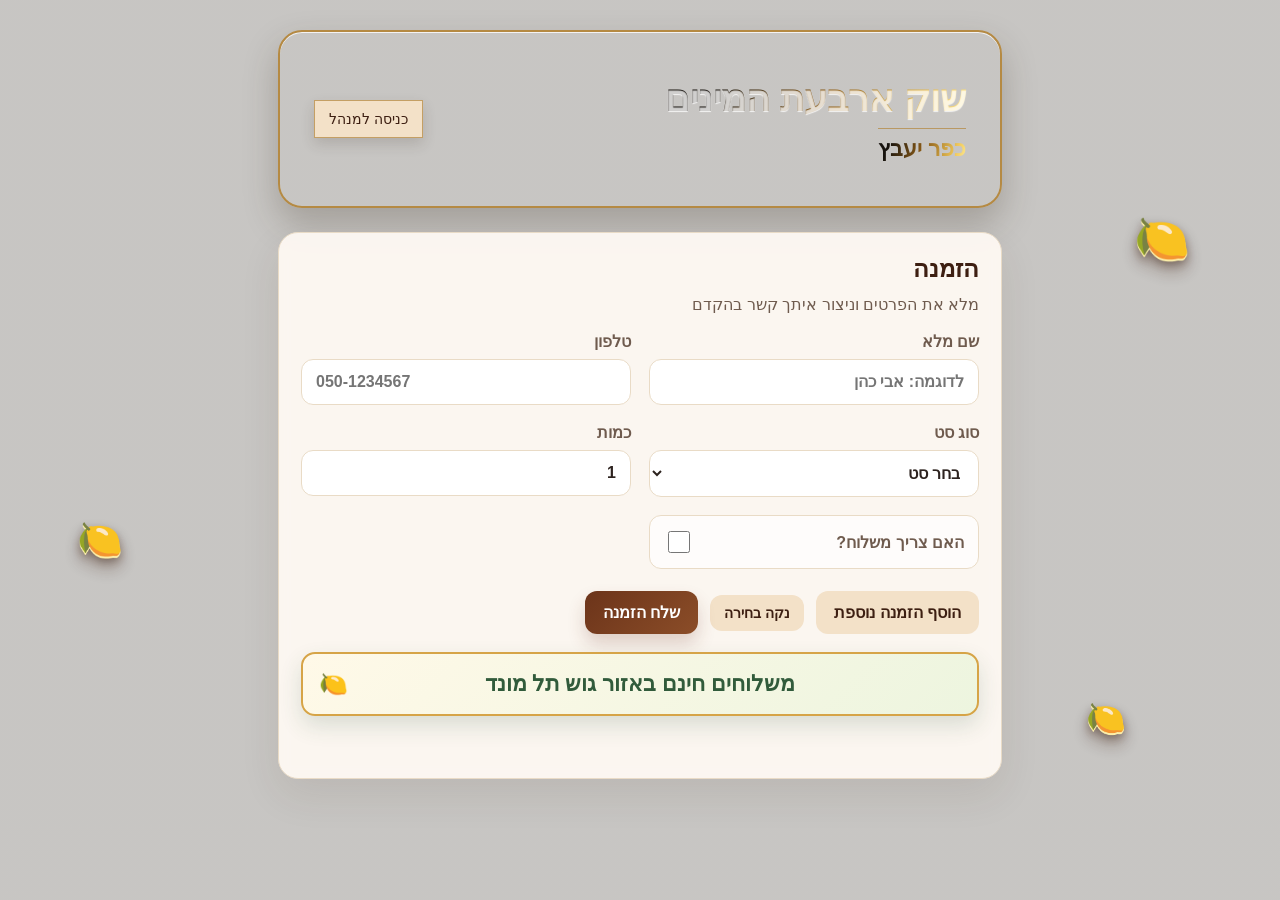
<file: index.html>
<!DOCTYPE html>
<html lang="he" dir="rtl">

<head>
    <meta charset="UTF-8" />
    <meta name="viewport" content="width=device-width, initial-scale=1.0" />
    <title>שוק ארבעת המינים - כפר יעבץ | הזמנות</title>
    <meta name="description" content="הזמנה נוחה של ארבעת המינים עם משלוחים חינם באזור גוש תל מונד." />
    <meta property="og:type" content="website" />
    <meta property="og:title" content="שוק ארבעת המינים - כפר יעבץ" />
    <meta property="og:description" content="הזמינו את ארבעת המינים בקלות. משלוחים חינם באזור גוש תל מונד." />
    <meta property="og:url" content="https://barakc121.github.io/arbaat-haminim-orders/" />
    <meta property="og:image"
        content="https://www.amhazak.com/_next/image?url=https%3A%2F%2Fapi.amhazak.com%2Fstorage%2Fv1%2Fobject%2Fpublic%2Fholiday-images%2Fsukkot.jpg&w=3840&q=75" />
    <meta name="twitter:card" content="summary_large_image" />
    <link rel="stylesheet" href="styles.css" />
</head>

<body data-mode="public">
    <div class="app-shell public-shell">
        <header class="topbar">
            <div class="brand-wrap">
                <div>
                    <p class="eyebrow">שוק ארבעת המינים</p>
                    <p class="brand-location">כפר יעבץ</p>
                </div>
            </div>
            <a href="admin.html" class="ghost-btn small-btn admin-link">כניסה למנהל</a>
        </header>

        <main class="public-panel">
            <span class="floating-etrog etrog-one" role="button" tabindex="0" aria-label="אתרוג זז">🍋</span>
            <span class="floating-etrog etrog-two" role="button" tabindex="0" aria-label="אתרוג זז">🍋</span>
            <span class="floating-etrog etrog-three" role="button" tabindex="0" aria-label="אתרוג זז">🍋</span>
            <section class="panel form-panel public-form-panel">
                <h2>הזמנה</h2>
                <p class="public-subtitle">מלא את הפרטים וניצור איתך קשר בהקדם</p>

                <form id="orderForm" novalidate>
                    <div class="field-grid">
                        <label>
                            <span>שם מלא</span>
                            <input id="customerName" name="customerName" type="text" placeholder="לדוגמה: אבי כהן"
                                required />
                        </label>

                        <label>
                            <span>טלפון</span>
                            <input id="customerPhone" name="customerPhone" type="tel" placeholder="050-1234567"
                                required />
                        </label>

                        <label>
                            <span>סוג סט</span>
                            <select id="productType" name="productType">
                                <option value="">בחר סט</option>
                                <optgroup label="תימני">
                                    <option value="כשר לברכה תימני">כשר לברכה תימני — 80 ש"ח</option>
                                    <option value="מהודר תימני">מהודר תימני — 120 ש"ח</option>
                                    <option value="מהודר א תימני">מהודר א תימני — 200 ש"ח</option>
                                    <option value="מהודר א א תימני">מהודר א.א תימני — 400 ש"ח</option>
                                </optgroup>
                                <optgroup label="מרוקאי">
                                    <option value="כשר לברכה מרוקאי">כשר לברכה מרוקאי — 99 ש"ח</option>
                                    <option value="מהודר מרוקאי">מרוקאי מהודר — 200 ש"ח</option>
                                    <option value="מהודר א א מרוקאי">מרוקאי מהודר א.א — 400 ש"ח</option>
                                </optgroup>
                                <optgroup label="נלווים">
                                    <option value="הדסי רש\"י">הדסי רש"י — 130 ש"ח</option>
                                    <option value="לולב קורה">לולב קורה — 60 ש"ח</option>
                                    <option value="קופסא מהודרת לאתרוג">קופסא מהודרת לאתרוג — 40 ש"ח</option>
                                </optgroup>
                            </select>
                        </label>

                        <label>
                            <span>כמות</span>
                            <input id="quantity" name="quantity" type="number" min="1" value="1" required />
                        </label>

                        <label class="checkbox-field">
                            <span>האם צריך משלוח?</span>
                            <input id="needsDelivery" name="needsDelivery" type="checkbox" />
                        </label>

                        <label id="deliveryAddressField" class="shipping-address hidden">
                            <span>לאן המשלוח</span>
                            <textarea id="deliveryAddress" name="deliveryAddress" rows="2"
                                placeholder="כתובת מלאה למשלוח"></textarea>
                        </label>
                    </div>

                    <div class="actions">
                        <button type="button" id="addOrderBtn" class="ghost-btn">הוסף הזמנה נוספת</button>
                        <button type="button" id="clearCurrentOrderBtn" class="ghost-btn small-btn">נקה בחירה</button>
                        <button type="submit" class="primary-btn">שלח הזמנה</button>
                    </div>
                    <div id="cartSummary" class="cart-summary hidden" aria-live="polite"></div>
                    <p class="delivery-note">משלוחים חינם באזור גוש תל מונד</p>
                    <p id="orderStatus" class="order-status" role="status" aria-live="polite"></p>
                </form>
            </section>
        </main>
    </div>

    <script src="app.js"></script>
</body>

</html>
</file>
<file: styles.css>
:root {
  --bg: #f7f0e8;
  --panel: rgba(255, 250, 245, 0.92);
  --primary: #6c341a;
  --primary-dark: #3d1f12;
  --primary-soft: #f3e1c8;
  --accent: #d89b5b;
  --text: #2d231f;
  --muted: #6f5b4e;
  --border: #e9dbc6;
  --success: #2e7d4a;
  --danger: #b23f3f;
  --shadow: 0 16px 40px rgba(63, 40, 27, 0.09);
}

* {
  box-sizing: border-box;
}

html {
  scroll-behavior: smooth;
}

body {
  margin: 0;
  font-family: "Segoe UI", Tahoma, sans-serif;
  background:
    linear-gradient(180deg, rgba(255, 247, 236, 0.8), rgba(244, 230, 209, 0.85)),
    url("https://images.unsplash.com/photo-1504280390367-361c6d9f38f4?auto=format&fit=crop&w=1600&q=80") center/cover fixed no-repeat;
  color: var(--text);
}

body[data-mode="public"] {
  background:
    linear-gradient(rgba(33, 26, 16, 0.25), rgba(33, 26, 16, 0.25)),
    url("https://www.amhazak.com/_next/image?url=https%3A%2F%2Fapi.amhazak.com%2Fstorage%2Fv1%2Fobject%2Fpublic%2Fholiday-images%2Fsukkot.jpg&w=3840&q=75") center/cover fixed no-repeat;
}

body[data-mode="admin"] {
  background:
    linear-gradient(rgba(9, 14, 22, 0.7), rgba(9, 14, 22, 0.72)),
    url("https://images.unsplash.com/photo-1515879218367-8466d910aaa4?auto=format&fit=crop&w=1600&q=80") center/cover fixed no-repeat;
}

.hidden {
  display: none !important;
}

.public-panel {
  position: relative;
}

.floating-etrog {
  position: fixed;
  z-index: 10;
  display: block;
  pointer-events: auto;
  user-select: none;
  cursor: pointer;
  font-size: 2.8rem;
  line-height: 1;
  opacity: 0.95;
  filter: drop-shadow(0 8px 8px rgba(61, 31, 18, 0.34));
  text-shadow: 0 2px 0 #fff2a8, 0 5px 8px rgba(61, 31, 18, 0.4);
  animation: floating-etrog 7s ease-in-out infinite;
  transition: top 0.45s ease, right 0.45s ease, left 0.45s ease;
}

.floating-etrog:focus-visible {
  outline: 3px solid #d6a447;
  outline-offset: 5px;
  border-radius: 50%;
}

.floating-etrog.is-jumping {
  animation: etrog-jump 0.65s ease-out;
}

.etrog-one {
  top: 24%;
  right: 7%;
}

.etrog-two {
  top: 58%;
  left: 6%;
  font-size: 2.3rem;
  animation-delay: -2.3s;
}

.etrog-three {
  top: 78%;
  right: 12%;
  font-size: 2rem;
  animation-delay: -4.1s;
}

@keyframes floating-etrog {
  0%,
  100% {
    transform: translate3d(0, 0, 0) rotate(-8deg);
  }
  50% {
    transform: translate3d(0, -18px, 0) rotate(8deg);
  }
}

@keyframes etrog-jump {
  0% {
    transform: scale(1) rotate(0deg);
  }
  45% {
    transform: scale(1.45) rotate(24deg) translateY(-20px);
  }
  100% {
    transform: scale(1) rotate(0deg);
  }
}

@media (prefers-reduced-motion: reduce) {
  .floating-etrog {
    animation: none;
  }
}

.checkbox-field {
  display: flex;
  flex-direction: row !important;
  align-items: center;
  justify-content: space-between;
  gap: 12px;
  padding: 12px 14px;
  border: 1px solid var(--border);
  border-radius: 12px;
  background: rgba(255, 255, 255, 0.7);
}

.checkbox-field input {
  width: 22px;
  height: 22px;
  accent-color: var(--primary);
}

.shipping-address {
  grid-column: 1 / -1;
}

textarea {
  width: 100%;
  min-height: 90px;
  resize: vertical;
  padding: 13px 14px;
  border: 1px solid var(--border);
  border-radius: 12px;
  background: #fff;
  color: var(--text);
}

button,
input,
select,
textarea {
  font: inherit;
}

input:focus,
select:focus,
textarea:focus {
  outline: none;
  border-color: rgba(108, 52, 26, 0.28);
  box-shadow: 0 0 0 4px rgba(108, 52, 26, 0.08);
}

.app-shell {
  max-width: 1280px;
  margin: 0 auto;
  padding: 30px 18px 48px;
}

.public-shell {
  max-width: 760px;
}

.public-panel {
  display: block;
}

.public-form-panel {
  grid-column: unset;
}

.public-subtitle {
  margin: -4px 0 18px;
  color: var(--muted);
}

.order-status {
  min-height: 24px;
  margin: 16px 0 0;
  color: var(--success);
  font-weight: 800;
}

.delivery-note {
  position: relative;
  display: block;
  width: 100%;
  margin: 18px auto 0;
  padding: 17px 52px;
  color: #315b3b;
  background: linear-gradient(135deg, #fff9e8, #edf5df);
  border: 2px solid #d6a447;
  border-radius: 14px;
  font-size: 1.35rem;
  font-weight: 900;
  text-align: center;
  box-shadow: 0 10px 22px rgba(49, 91, 59, 0.16);
}

.delivery-note::before {
  content: "🍋";
  position: absolute;
  top: 50%;
  left: 16px;
  transform: translateY(-50%);
  font-size: 1.45rem;
}

.cart-summary {
  margin-top: 18px;
  padding: 16px 18px;
  border: 1px solid rgba(181, 138, 67, 0.75);
  border-radius: 14px;
  background: rgba(255, 249, 232, 0.78);
  color: var(--primary-dark);
}

.cart-summary h3 {
  margin: 0 0 10px;
  color: var(--primary-dark);
  font-size: 1rem;
}

.cart-summary ul {
  margin: 0;
  padding: 0 20px 0 0;
}

.cart-summary li {
  display: flex;
  align-items: center;
  justify-content: space-between;
  gap: 12px;
  margin: 6px 0;
}

.remove-pending-btn {
  flex: 0 0 auto;
  padding: 6px 10px;
  border: 1px solid rgba(178, 63, 63, 0.35);
  border-radius: 8px;
  background: rgba(178, 63, 63, 0.1);
  color: var(--danger);
  font-size: 0.82rem;
}

.admin-link {
  position: relative;
  z-index: 1;
  text-decoration: none;
  display: inline-flex;
  align-items: center;
  justify-content: center;
  border: 1px solid rgba(181, 138, 67, 0.75);
  box-shadow: 0 6px 14px rgba(58, 45, 30, 0.16);
}

.topbar {
  position: relative;
  min-height: 178px;
  display: flex;
  justify-content: space-between;
  align-items: center;
  gap: 16px;
  margin-bottom: 24px;
  padding: 28px 34px;
  overflow: hidden;
  background: transparent;
  border: 2px solid #b58a43;
  border-radius: 24px;
  box-shadow: 0 16px 34px rgba(58, 45, 30, 0.26), inset 0 1px 0 rgba(255, 255, 255, 0.8);
}

.brand-wrap {
  display: flex;
  align-items: center;
  gap: 14px;
}

.eyebrow {
  margin: 0;
  background: linear-gradient(110deg, #17130e 8%, #8a5b17 25%, #f0c85a 42%, #fff3a6 50%, #a66e16 63%, #17130e 90%);
  background-size: 220% auto;
  background-clip: text;
  -webkit-background-clip: text;
  color: transparent;
  font-size: 2.3rem;
  font-weight: 900;
  letter-spacing: 0;
  text-shadow: 0 1px 1px rgba(255, 255, 255, 0.8);
  animation: gold-shimmer 5s linear infinite;
}

.brand-location {
  display: inline-block;
  margin: 8px 0 0;
  padding: 7px 0 0;
  border-top: 1px solid rgba(181, 138, 67, 0.75);
  background: linear-gradient(110deg, #17130e 8%, #8a5b17 25%, #f0c85a 42%, #fff3a6 50%, #a66e16 63%, #17130e 90%);
  background-size: 220% auto;
  background-clip: text;
  -webkit-background-clip: text;
  color: transparent;
  font-size: 1.35rem;
  font-weight: 900;
  letter-spacing: 0;
  text-shadow: none;
  box-shadow: none;
}

@keyframes gold-shimmer {
  from {
    background-position: 220% center;
  }
  to {
    background-position: -20% center;
  }
}

@media (prefers-reduced-motion: reduce) {
  .eyebrow {
    animation: none;
  }
}

h1,
h2,
p {
  margin-top: 0;
}

h1 {
  margin-bottom: 0;
  font-size: clamp(2rem, 2.8vw, 2.8rem);
  color: var(--primary-dark);
}

.header-actions {
  display: flex;
  align-items: center;
  gap: 12px;
}

.status-pill {
  display: inline-flex;
  align-items: center;
  justify-content: center;
  padding: 8px 12px;
  border-radius: 999px;
  background: rgba(108, 52, 26, 0.08);
  color: var(--primary-dark);
  font-size: 0.8rem;
  font-weight: 700;
}

.dashboard {
  display: grid;
  grid-template-columns: repeat(12, minmax(0, 1fr));
  gap: 22px;
}

.panel {
  background: var(--panel);
  border: 1px solid var(--border);
  border-radius: 20px;
  box-shadow: var(--shadow);
  padding: 22px;
  backdrop-filter: blur(6px);
}

.form-panel {
  grid-column: span 7;
}

.summary-panel {
  grid-column: span 5;
}

.table-panel {
  grid-column: 1 / -1;
}

.form-panel h2,
.summary-panel h2,
.table-panel h2 {
  margin-bottom: 16px;
  color: var(--primary-dark);
}

.field-grid {
  display: grid;
  grid-template-columns: repeat(2, minmax(0, 1fr));
  gap: 18px;
}

label {
  display: flex;
  flex-direction: column;
  gap: 8px;
  color: var(--muted);
  font-weight: 700;
}

input,
select {
  width: 100%;
  padding: 13px 14px;
  border: 1px solid var(--border);
  border-radius: 12px;
  background: #fff;
  color: var(--text);
  transition: border-color 0.2s ease, box-shadow 0.2s ease;
}

input:focus,
select:focus {
  outline: none;
  border-color: rgba(108, 52, 26, 0.28);
  box-shadow: 0 0 0 4px rgba(108, 52, 26, 0.08);
}

.actions {
  display: flex;
  align-items: center;
  gap: 12px;
  margin-top: 22px;
  flex-wrap: wrap;
}

button {
  border: none;
  border-radius: 12px;
  padding: 12px 18px;
  font-weight: 800;
  cursor: pointer;
  transition: transform 0.15s ease, box-shadow 0.2s ease, opacity 0.15s ease;
}

button:hover {
  transform: translateY(-1px);
}

button:disabled {
  cursor: wait;
  opacity: 0.65;
  transform: none;
}

.primary-btn {
  background: linear-gradient(135deg, var(--primary), #8b4d28);
  color: #fff;
  box-shadow: 0 10px 18px rgba(108, 52, 26, 0.2);
}

.ghost-btn {
  background: var(--primary-soft);
  color: var(--primary-dark);
}

.small-btn {
  padding: 10px 14px;
  font-size: 0.9rem;
}

.upload-btn {
  position: relative;
  display: inline-flex;
  align-items: center;
  justify-content: center;
  background: #fff;
  border: 1px dashed rgba(108, 52, 26, 0.55);
  border-radius: 12px;
  padding: 10px 16px;
  cursor: pointer;
  color: var(--primary);
  font-weight: 800;
}

.upload-btn input {
  position: absolute;
  inset: 0;
  opacity: 0;
  cursor: pointer;
}

.summary-cards {
  display: grid;
  grid-template-columns: repeat(2, minmax(0, 1fr));
  gap: 12px;
  margin-top: 8px;
}

.stat-card {
  background: linear-gradient(180deg, #ffffff 0%, #f7ebdc 100%);
  border: 1px solid var(--border);
  border-radius: 16px;
  padding: 16px 14px;
  min-height: 104px;
}

.stat-card h3 {
  margin: 0 0 10px;
  color: var(--muted);
  font-size: 0.82rem;
}

.stat-card strong {
  display: block;
  font-size: clamp(1.8rem, 1.8vw, 2.1rem);
  color: var(--primary-dark);
  line-height: 1;
}

.section-header {
  display: flex;
  align-items: center;
  justify-content: space-between;
  gap: 16px;
  margin-bottom: 12px;
}

.table-wrap {
  overflow-x: auto;
  border-radius: 16px;
  border: 1px solid var(--border);
  background: rgba(255, 255, 255, 0.5);
}

table {
  width: 100%;
  border-collapse: collapse;
  min-width: 700px;
}

th,
td {
  padding: 14px 12px;
  border-bottom: 1px solid var(--border);
  text-align: right;
  vertical-align: middle;
}

th {
  background: #f9f0e4;
  color: var(--primary-dark);
  font-weight: 800;
}

tbody tr:nth-child(even) {
  background: rgba(108, 52, 26, 0.02);
}

tbody tr:hover {
  background: rgba(108, 52, 26, 0.05);
}

.delete-btn {
  background: rgba(178, 63, 63, 0.1);
  color: var(--danger);
  padding: 8px 10px;
}

.empty-state {
  color: var(--muted);
  text-align: center;
  padding: 26px 12px;
}

@media (max-width: 800px) {
  .app-shell {
    padding-inline: 14px;
  }

  .topbar {
    padding: 16px;
  }

  .form-panel,
  .summary-panel {
    grid-column: 1 / -1;
  }

  .field-grid {
    grid-template-columns: 1fr;
  }

  .topbar,
  .header-actions,
  .section-header {
    flex-direction: column;
    align-items: stretch;
  }

  .summary-cards {
    grid-template-columns: 1fr 1fr;
  }

  .eyebrow {
    font-size: 1.8rem;
  }

  .brand-location {
    font-size: 1.05rem;
  }

}
</file>
